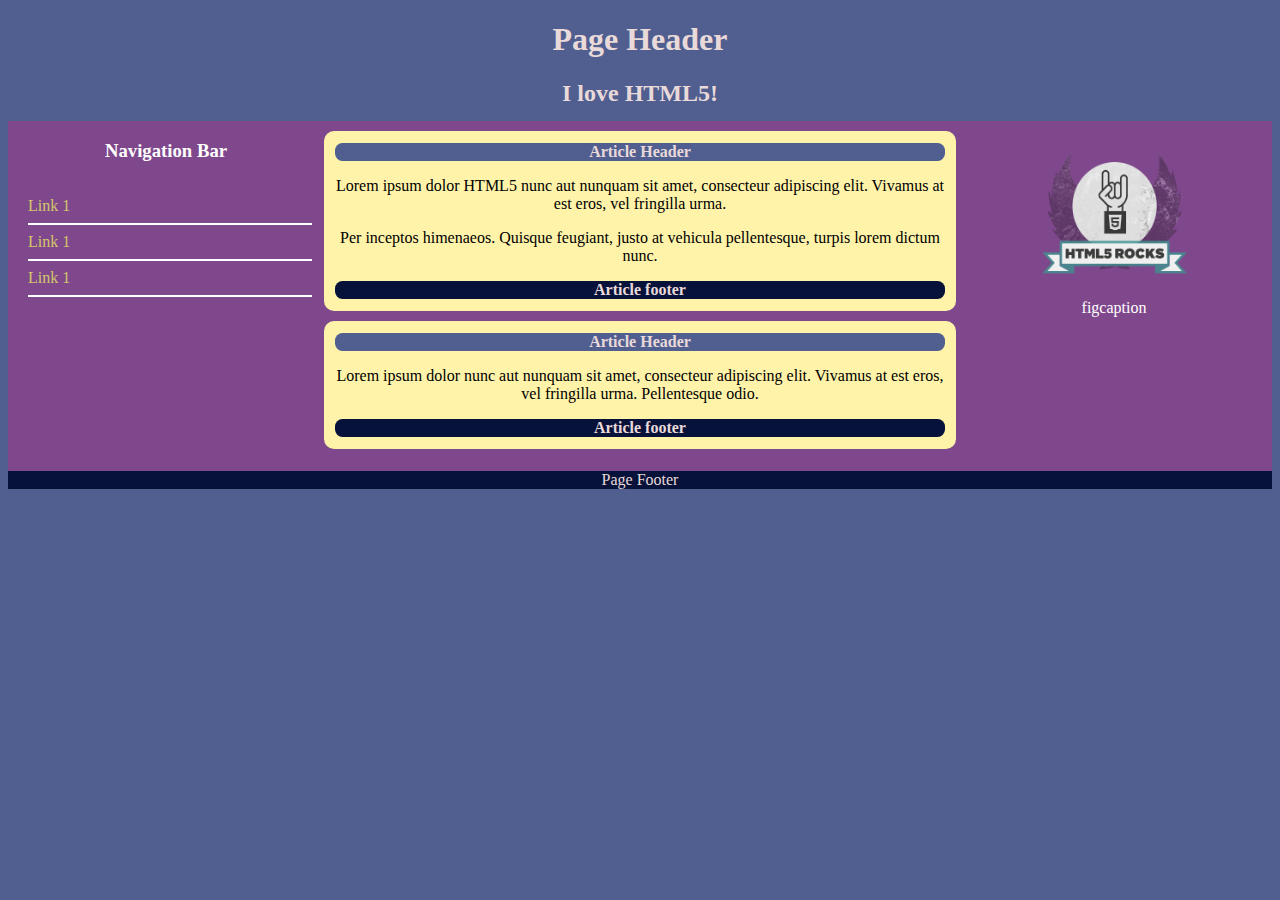
<file: index.html>
<!DOCTYPE html>
<html>
<head>
<link href="css/style.css" rel="stylesheet" type="text/css">
<title>Title page</title>
</head>

<body>
<header class="headerBody">
  <h1>Page Header</h1>
  <h2>I love HTML5!</h2>
</header>
<section>
  <nav>
    <h3 class="navHeader">Navigation Bar</h3>
    <ul>
      <li>Link 1</li>
      <hr/>
      <br/>
      <li>Link 1</li>
      <hr/>
      <br/>
      <li>Link 1</li>
      <hr/>
      <br/>
    </ul>
  </nav>
  <main>
    <article>
      <header class="headerFooterArticle">
        <h4>Article Header</h4>
      </header>
      <p>Lorem ipsum dolor HTML5 nunc aut nunquam sit amet, consecteur adipiscing elit. Vivamus at est eros, vel fringilla urma.</p>
      <p>Per inceptos himenaeos. Quisque feugiant, justo at vehicula pellentesque, turpis lorem dictum nunc.</p>
      <footer class="footerArticle headerFooterArticle ">
        <h4>Article footer</h4>
      </footer>
    </article>
    <article>
      <header class="headerFooterArticle">
        <h4>Article Header</h4>
      </header>
      <p>Lorem ipsum dolor nunc aut nunquam sit amet, consecteur adipiscing elit. Vivamus at est eros, vel fringilla urma. Pellentesque odio.</p>
      <footer class="footerArticle headerFooterArticle ">
        <h4>Article footer</h4>
      </footer>
    </article>
  </main>
  <aside>
    <figure>
      <p><img src="resources/figure.png" class="imgHTML5ROCKS"></p>
      <figcaption>figcaption</figcaption>
    </figure>
  </aside>
</section>
<footer class="footerBody">Page Footer</footer>
</body>
</html>
</file>
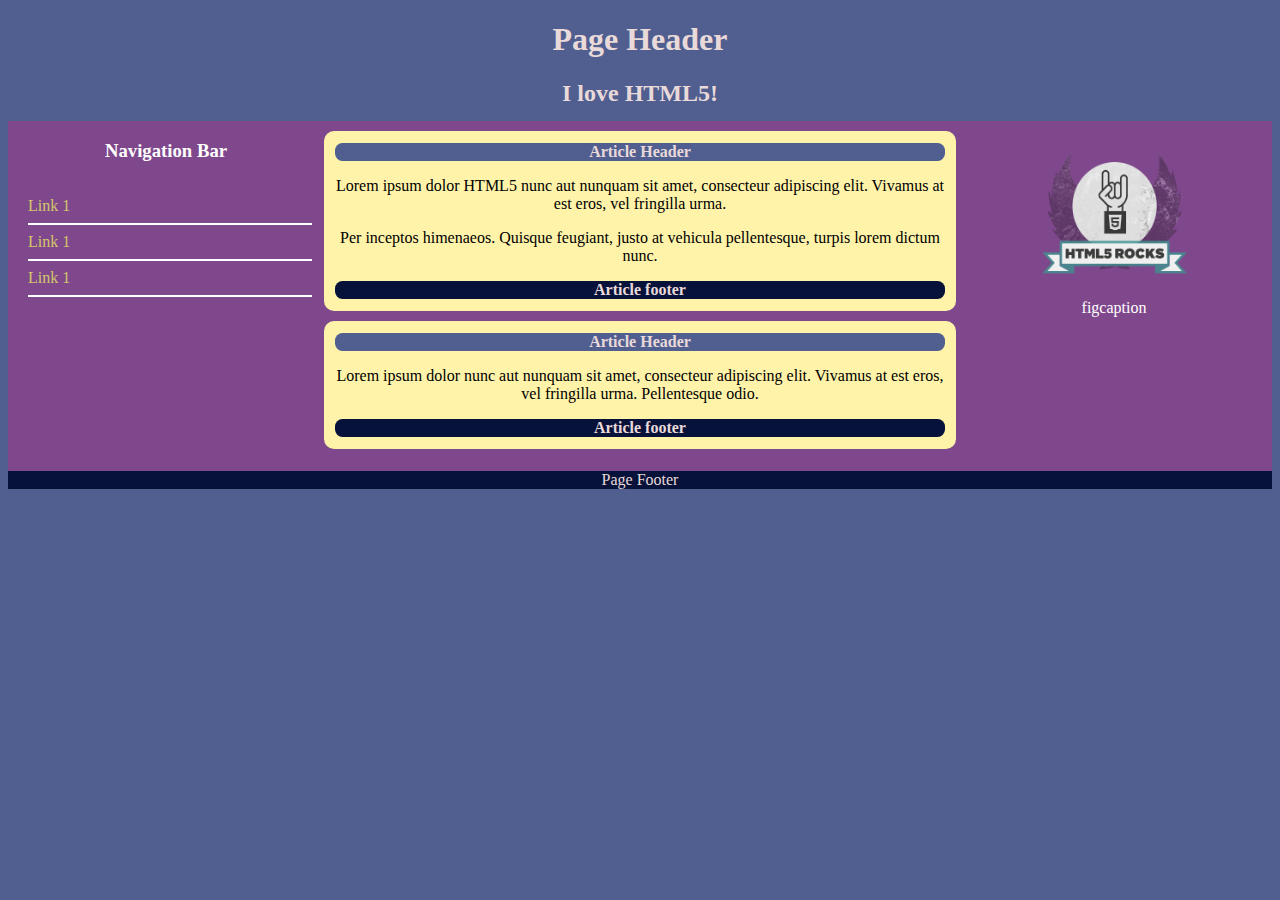
<file: task1.html>
<!DOCTYPE html>
<html>
<head>
<link href="css/style.css" rel="stylesheet" type="text/css">
<title>Title page</title>
</head>

<body>
<header class="headerBody">
  <h1>Page Header</h1>
  <h2>I love HTML5!</h2>
</header>
<section>
  <nav>
    <h3 class="navHeader">Navigation Bar</h3>
    <ul>
      <li>Link 1</li>
      <hr/>
      <br/>
      <li>Link 1</li>
      <hr/>
      <br/>
      <li>Link 1</li>
      <hr/>
      <br/>
    </ul>
  </nav>
  <main>
    <article>
      <header class="headerFooterArticle">
        <h4>Article Header</h4>
      </header>
      <p>Lorem ipsum dolor HTML5 nunc aut nunquam sit amet, consecteur adipiscing elit. Vivamus at est eros, vel fringilla urma.</p>
      <p>Per inceptos himenaeos. Quisque feugiant, justo at vehicula pellentesque, turpis lorem dictum nunc.</p>
      <footer class="footerArticle headerFooterArticle ">
        <h4>Article footer</h4>
      </footer>
    </article>
    <article>
      <header class="headerFooterArticle">
        <h4>Article Header</h4>
      </header>
      <p>Lorem ipsum dolor nunc aut nunquam sit amet, consecteur adipiscing elit. Vivamus at est eros, vel fringilla urma. Pellentesque odio.</p>
      <footer class="footerArticle headerFooterArticle ">
        <h4>Article footer</h4>
      </footer>
    </article>
  </main>
  <aside>
    <figure>
      <p><img src="images/figure.png" class="imgHTML5ROCKS"></p>
      <figcaption>figcaption</figcaption>
    </figure>
  </aside>
</section>
<footer class="footerBody">Page Footer</footer>
</body>
</html>
</file>
<file: css/style.css>
@charset "utf-8";
body {
	background-color: #505F90;
	text-align: center;
	font-family: pt-sans, share-regular;
}
header {
	width: 100%;
	background-color: #505F90;
	color: #E9D9D9;
}
.headerBody {
	height: 100px;
}
footer {
	width: 100%;
	background-color: #07123A;
	color: #E9D9D9;
}
section {
	height: 350px;
	background-color: #7F488C;
	margin-bottom: 0px;
}
nav {
	float: left;
	width: 25%;
}
.navHeader {
	color: white;
}
ul {
	padding-left: 20px;
	width: 100%;
	float: left;
	text-align: left;
	color: #D4C66A;
}
li {
	list-style-type: none;
}
hr {
	border: none;
	background-color: white;
	height: 2px;
	float: left;
	width: 90%;
}
main {
	float: left;
	width: 50%;
}
article {
	background-color: #FFF3AA;
	padding: 0px;
	margin-top: 10px;
	margin-bottom: 10px;
	border: 2px solid #FFF3AA;
	border-radius: 10px;
}
.headerFooterArticle {
	margin: auto;
	width: 97%;
	border-radius: 7.5px;
	padding: 0px;
	margin-top: 10px;
	margin-bottom: 10px;
}
h4 {
	padding: 0px;
	margin: 0px;
}
aside {
	float: left;
	width: 25%;
}
figure {
	padding-top: 0.1px;
	padding-bottom: 0;
	margin-bottom: 0;
	text-align: center;
}
.imgHTML5ROCKS {
	width: 145px;
	height: 125px;
	alt: HTML5 ROCKS;
}
figcaption {
	/*margin-top: 0;
	padding-top: 0px;*/
	color: white;
}
</file>
